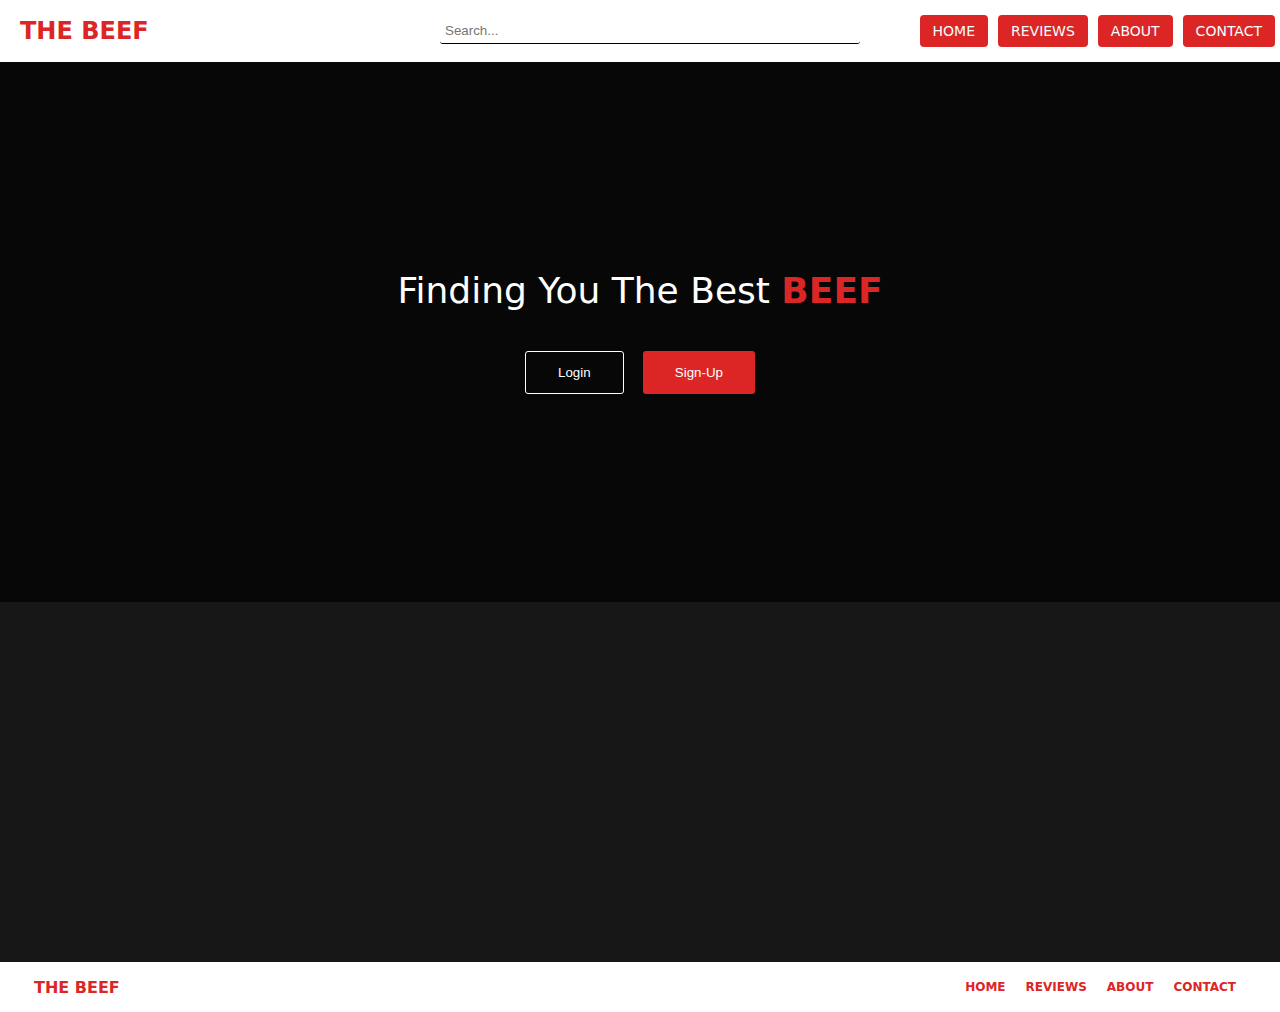
<file: index.html>
<!DOCTYPE html>
<html>
  <head>
    <meta charset="utf-8" />
    <meta http-equiv="X-UA-Compatible" content="IE=edge" />
    <title>Food Review</title>
    <meta name="description" content="" />
    <meta name="viewport" content="width=device-width, initial-scale=1" />
    <link rel="stylesheet" href="./styles/index.css" />
    <link rel="stylesheet" href="./styles/navigation/nav.css" />
    <link rel="stylesheet" href="/styles/navigation/footer.css" />
  </head>
  <body>
    <div class="nav">
      <a class="title" href="/index.html">THE BEEF</a>
      <div class="search-container">
        <input
          class="search-input"
          type="text"
          class="search-bar"
          placeholder="Search..."
        />
        <!-- <button class="search-button">Search</button> -->
      </div>
      <div class="nav-links">
        <a href="/index.html">HOME</a>
        <a href="/reviews.html">REVIEWS</a>
        <a href="#">ABOUT</a>
        <a class="cnt" href="#">CONTACT</a>
      </div>
    </div>

    <div class="page-container">
      <div class="hero-section">
        <div class="hero-title">Finding You The Best <strong>BEEF</strong></div>
        <div class="button-container">
          <button class="login">Login</button>
          <button class="sign-up">Sign-Up</button>
        </div>
      </div>
    </div>

    <div class="footer">
      <div class="company">THE BEEF</div>
      <div class="footer-links">
        <a href="/index.html" target="_blank">HOME</a>
        <a href="/reviews.html" target="_blank">REVIEWS</a>
        <a href="https://www.amazon.com" target="_blank">ABOUT</a>
        <a href="https://www.wikipedia.org" target="_blank">CONTACT</a>
      </div>
    </div>
  </body>
</html>
</file>
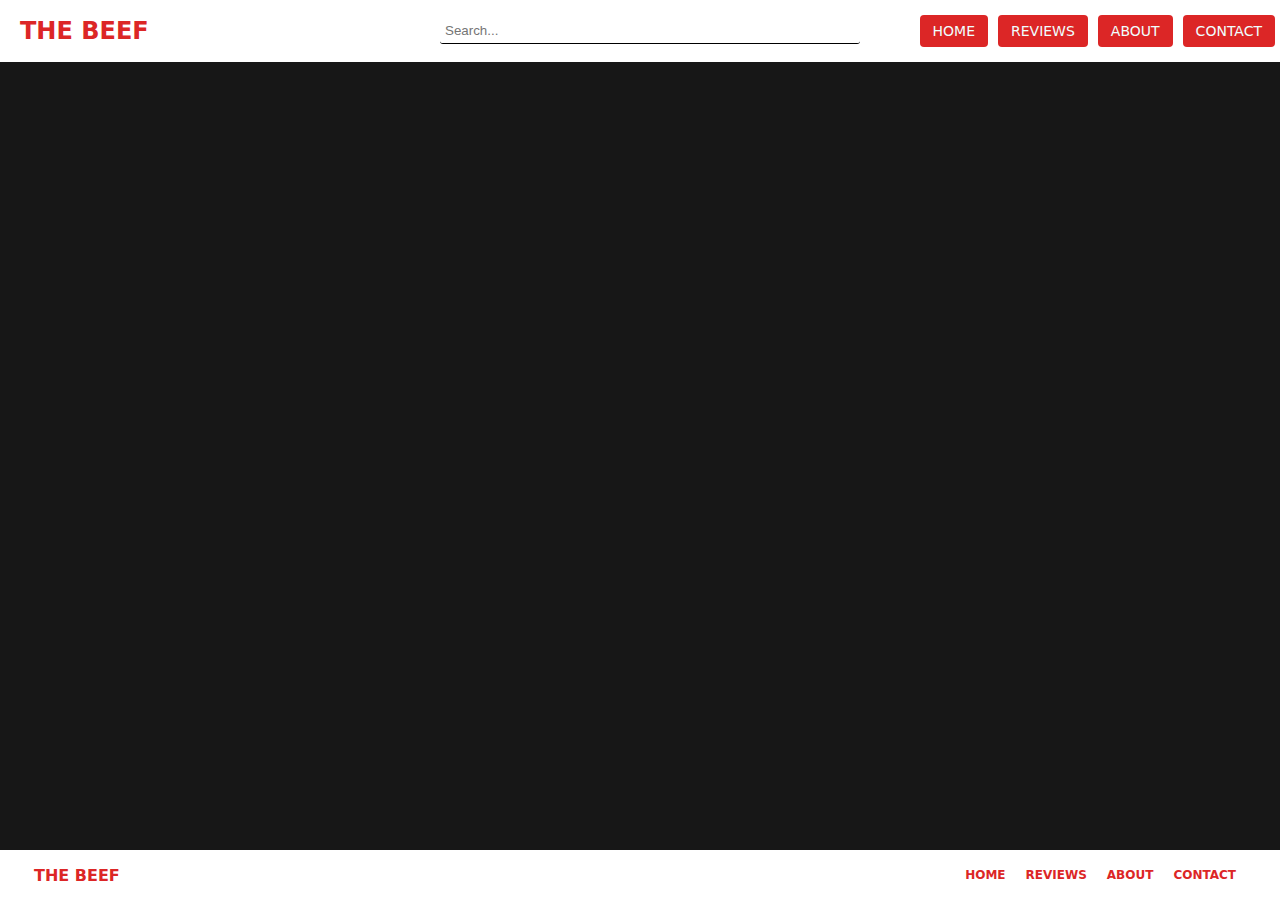
<file: reviews.html>
<!DOCTYPE html>
<html lang="en">
  <head>
    <meta charset="UTF-8" />
    <meta name="viewport" content="width=device-width, initial-scale=1.0" />
    <title>Food Review</title>
    <link rel="stylesheet" href="./styles/navigation/nav.css" />
    <link rel="stylesheet" href="/styles/navigation/footer.css" />
    <link rel="stylesheet" href="/styles/reviews.css" />
  </head>
  <body>
    <div class="nav">
      <a class="title" href="/index.html">THE BEEF</a>
      <div class="search-container">
        <input
          class="search-input"
          type="text"
          class="search-bar"
          placeholder="Search..."
        />
      </div>
      <div class="nav-links">
        <a href="/index.html">HOME</a>
        <a href="/reviews.html">REVIEWS</a>
        <a href="#">ABOUT</a>
        <a class="cnt" href="#">CONTACT</a>
      </div>
    </div>

    <div class="footer">
      <div class="company">THE BEEF</div>
      <div class="footer-links">
        <a href="/index.html" target="_blank">HOME</a>
        <a href="/reviews.html" target="_blank">REVIEWS</a>
        <a href="https://www.amazon.com" target="_blank">ABOUT</a>
        <a href="https://www.wikipedia.org" target="_blank">CONTACT</a>
      </div>
    </div>
  </body>
</html>
</file>
<file: styles/index.css>
body {
  width: 100%;
  height: 100vh;
  margin: 0;
  font-family: system-ui, -apple-system, BlinkMacSystemFont, "Segoe UI", Roboto,
    "Helvetica Neue", Arial, "Noto Sans", sans-serif, "Apple Color Emoji",
    "Segoe UI Emoji", "Segoe UI Symbol", "Noto Color Emoji";
  background-color: #171717;
}

.page-container {
  height: 100%;
}

.page-container .hero-section {
  background: linear-gradient(rgba(0, 0, 0, 0.7), rgba(0, 0, 0, 0.7)),
    url("https://travelfoodatlas.com/wp-content/uploads/2020/08/Tacos-Al-Pastor-768x516.jpg.webp");
  background-repeat: no-repeat;
  background-size: cover;
  height: 60%;
  display: flex;
  flex-direction: column;
  justify-content: center;
  align-items: center;
}

.hero-section .hero-title {
  color: white;
  font-size: 36px;
}

.hero-title strong {
  color: #dc2626;
}

.button-container {
  display: flex;
  justify-content: space-between;
  width: 230px;
  margin-top: 40px;
}
.login {
  background-color: transparent;
  border: none;
  padding: 0.8rem 2rem;
  border: 1px solid white;
  color: white;
  border-radius: 3px;

  &:hover {
    background-color: white;
    color: #dc2626;
    cursor: pointer;
  }
}
.sign-up {
  background-color: #dc2626;
  border: none;
  padding: 0.8rem 2rem;
  color: white;
  border-radius: 3px;

  &:hover {
    background-color: #ef4444;
    cursor: pointer;
  }
}
</file>
<file: styles/navigation/nav.css>
.nav {
  display: flex;
  justify-content: space-evenly;
  align-items: center;
  background-color: white;
  color: white;
  padding: 15px 0;
}

.nav .title {
  width: 33%;
  height: 100%;
  text-decoration: none;

  &:hover {
    cursor: pointer;
  }
}

.nav .search-container {
  width: 33%;
  height: 100%;
}

.nav .nav-links {
  display: flex;
  justify-content: flex-end;
  align-items: center;
  width: 33%;
  height: 100%;
}
.nav .nav-links a {
  background-color: #dc2626;
  display: flex;
  justify-content: center;
  align-items: center;
  color: azure;
  font-size: 14px;
  text-decoration: none;
  padding: 8px 13px;
  margin: 0 5px;
  border-radius: 4px;

  &:hover {
    cursor: pointer;
    background-color: #ef4444;
  }
}

.search-container {
  display: flex;
  justify-content: center;
  align-items: center;
}
.search-input {
  width: 100%;
  height: 25px;
  padding: 0 5px;
  border-radius: 3px;
  border: none;
  border-bottom: 1.5px solid black;
  color: #dc2626;
  outline: none;
}

.search-input:focus {
  border-bottom: 1.5px solid #dc2626;

  &::placeholder {
    color: #dc2626;
  }
}

.title {
  color: #dc2626;
  display: flex;
  justify-content: flex-start;
  align-items: center;
  font-weight: bold;
  font-size: 24px;
  margin-left: 20px;
}
</file>
<file: styles/navigation/footer.css>
.footer {
  border: 2px solid white;
  background-color: white;
  padding: 0.5rem 2rem;
  display: flex;
  justify-content: space-between;
  align-items: center;
}

.company {
  color: #dc2626;
  font-weight: bold;
}

.footer-links {
  display: flex;
}

.footer .footer-links a {
  display: flex;
  justify-content: center;
  align-items: center;
  color: #dc2626;
  font-size: 12px;
  font-weight: bold;
  text-decoration: none;
  padding: 8px 5px;
  margin: 0 5px;
  border-radius: 4px;
}
</file>
<file: styles/reviews.css>
body {
  display: flex;
  flex-direction: column;
  justify-content: space-between;
  width: 100%;
  height: 100vh;
  margin: 0;
  font-family: system-ui, -apple-system, BlinkMacSystemFont, "Segoe UI", Roboto,
    "Helvetica Neue", Arial, "Noto Sans", sans-serif, "Apple Color Emoji",
    "Segoe UI Emoji", "Segoe UI Symbol", "Noto Color Emoji";
  background-color: #171717;
}
</file>
